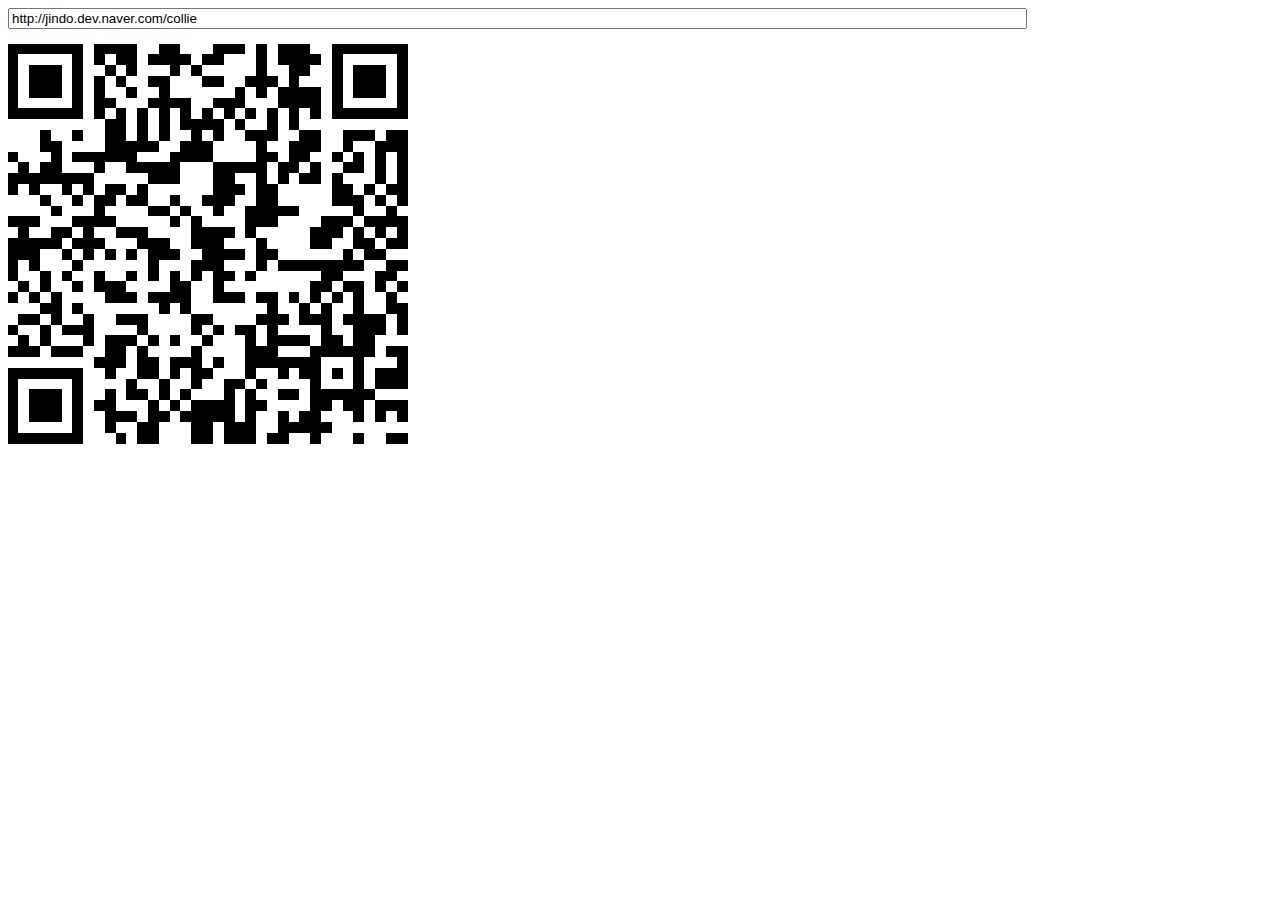
<file: lib/qrcodejs/index.html>
<!DOCTYPE html PUBLIC "-//W3C//DTD XHTML 1.0 Transitional//EN" "http://www.w3.org/TR/xhtml1/DTD/xhtml1-transitional.dtd">
<html xmlns="http://www.w3.org/1999/xhtml" xml:lang="ko" lang="ko">
<head>
<title>Cross-Browser QRCode generator for Javascript</title>
<meta http-equiv="Content-Type" content="text/html; charset=UTF-8" />
<meta name="viewport" content="width=device-width,initial-scale=1,user-scalable=no" />
<script type="text/javascript" src="jquery.min.js"></script>
<script type="text/javascript" src="qrcode.js"></script>
</head>
<body>
<input id="text" type="text" value="http://jindo.dev.naver.com/collie" style="width:80%" /><br />
<div id="qrcode" style="width:200px; height:200px; margin-top:15px;"></div>

<script type="text/javascript">
var qrcode = new QRCode(document.getElementById("qrcode"), {
	width : 400,
	height : 400
});

function makeCode () {		
	var elText = document.getElementById("text");
	
	if (!elText.value) {
		alert("Input a text");
		elText.focus();
		return;
	}
	
	qrcode.makeCode(elText.value);
}

makeCode();

$("#text").
	on("blur", function () {
		makeCode();
	}).
	on("keydown", function (e) {
		if (e.keyCode == 13) {
			makeCode();
		}
	});
</script>
</body>
</file>
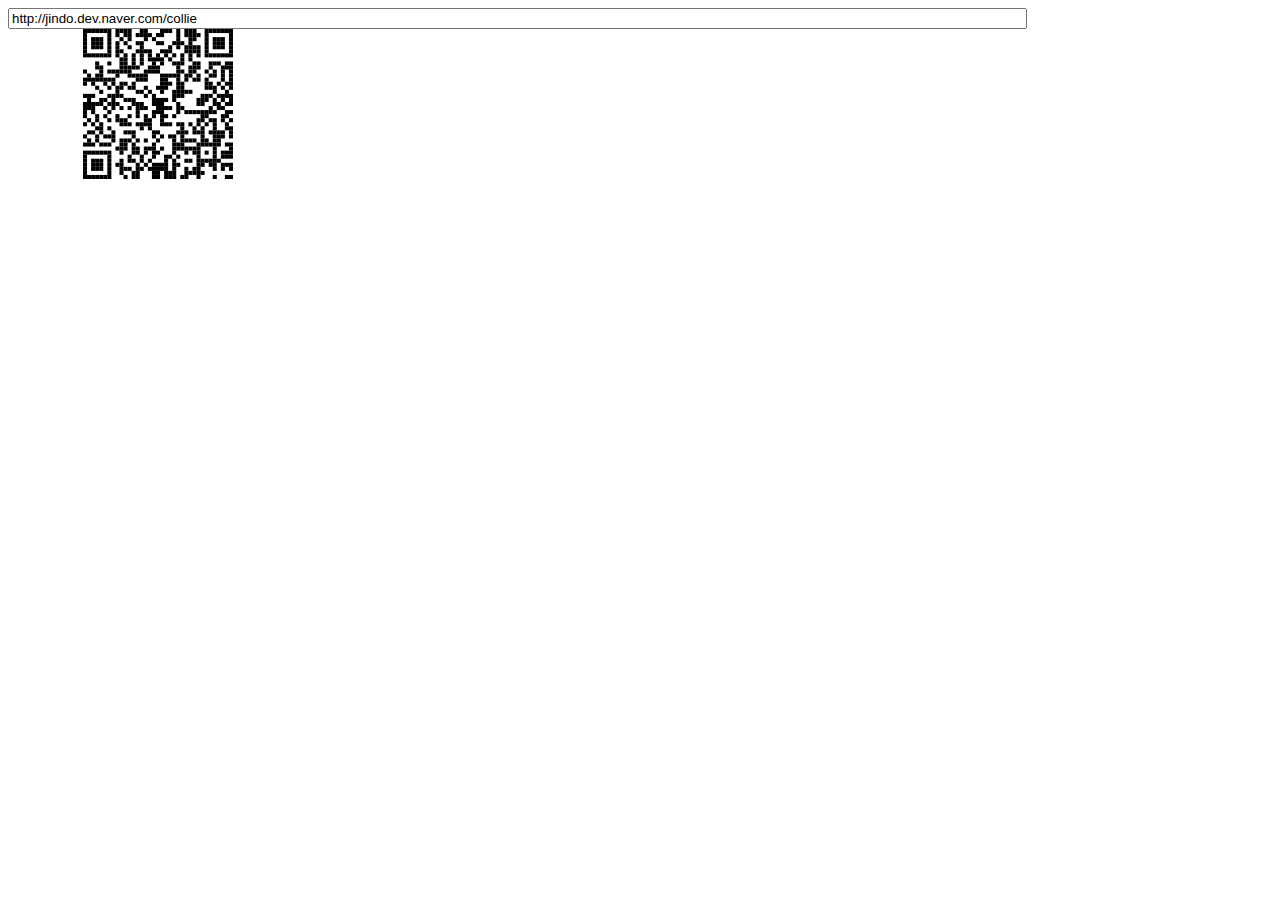
<file: lib/qrcodejs/index-svg.html>
<!DOCTYPE html PUBLIC "-//W3C//DTD XHTML 1.0 Transitional//EN" "http://www.w3.org/TR/xhtml1/DTD/xhtml1-transitional.dtd">
<html xmlns="http://www.w3.org/1999/xhtml" xml:lang="ko" lang="ko">
  <head>
    <title>Cross-Browser QRCode generator for Javascript</title>
    <meta http-equiv="Content-Type" content="text/html; charset=UTF-8" />
    <meta name="viewport" content="width=device-width,initial-scale=1,user-scalable=no" />
    <script type="text/javascript" src="jquery.min.js"></script>
    <script type="text/javascript" src="qrcode.js"></script>
  </head>
  <body>
  <input id="text" type="text" value="http://jindo.dev.naver.com/collie" style="width:80%" />
  <svg xmlns="http://www.w3.org/2000/svg" xmlns:xlink="http://www.w3.org/1999/xlink">
    <g id="qrcode"/>
  </svg>
  <script type="text/javascript">
  var qrcode = new QRCode(document.getElementById("qrcode"), {
      width : 100,
      height : 100,
      useSVG: true
  });

  function makeCode () {		
      var elText = document.getElementById("text");

      if (!elText.value) {
          alert("Input a text");
          elText.focus();
          return;
      }

      qrcode.makeCode(elText.value);
  }

  makeCode();

  $("#text").
      on("blur", function () {
          makeCode();
      }).
      on("keydown", function (e) {
          if (e.keyCode == 13) {
              makeCode();
          }
      });
    </script>
  </body>
</html>
</file>
